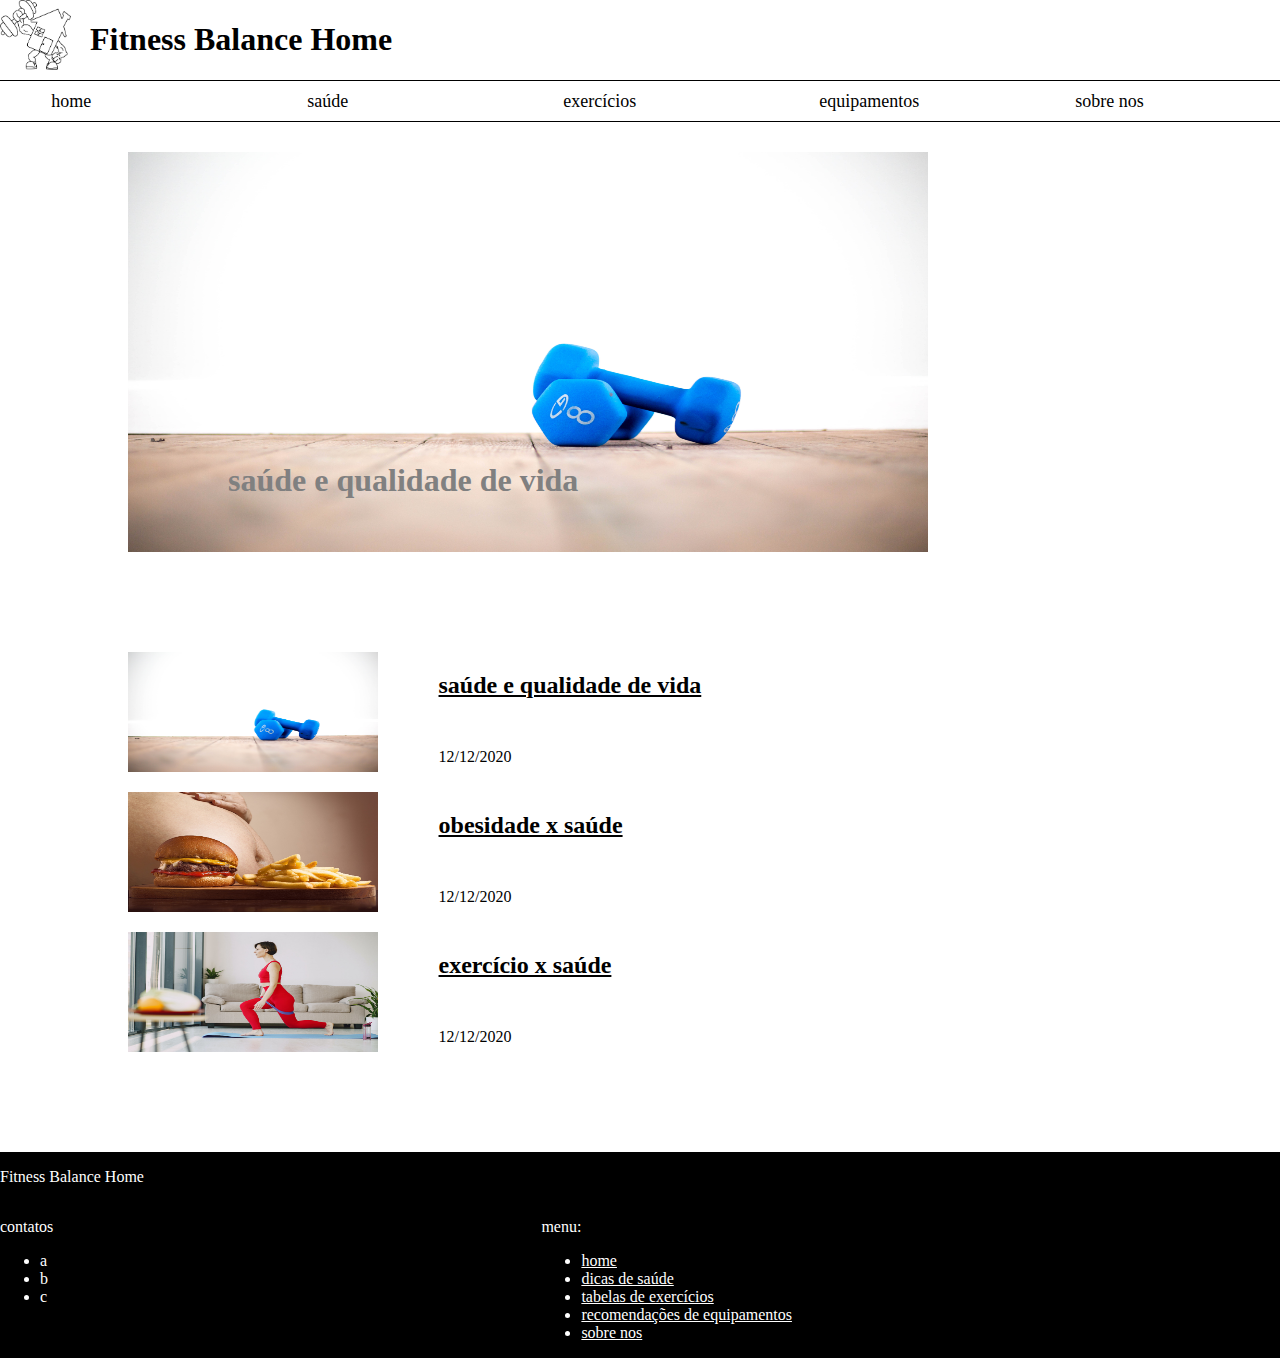
<file: index.html>
<!DOCTYPE html>
<html lang="pt-br">
<head>
    <meta charset="UTF-8">
    <meta name="viewport" content="width=device-width, initial-scale=1.0">
    <title>Document</title>
    <link rel="stylesheet" href="style.css">
    
</head>
<body>
    <!---->
    <!--CABEÇALHO-->
    <header>
        
        <div >
            <img src="logo.png" class="logo" >
            <h1>Fitness Balance Home</h1>
            
        </div>
        
        <img src="BTN_menu mobile.png" id="BTN_menu_mobile" style="margin-top: 10px;">
        

    </header>
    <!---->


    <!---->
    <!--MENU MOBILE-->
    <div id="M_mobile">
        <div class="menu_mobile">

        <div><a href="index.html">home</a></div>
        <div><a href="saúde.html">dicas de saúde</a></div>
        <div><a href="exercícios.html">exercícios</a></div>
        <div><a href="equipamentos.html">equipamentos</a></div>
        <div><a href="sobre nos.html">sobre nos</a></div>
    </div>
    </div>
    <!---->
    <!---->
    <!--MENU DESK-->
    <nav class="menu_desktop">
        <div class="menu_aba"><div><a href="index.html">home</a></div></div>
        <div class="menu_aba"><div><a href="saúde.html">saúde</a></div></div>
        <div class="menu_aba"><div><a href="exercícios.html">exercícios</a></div></div>
        <div class="menu_aba"><div><a href="equipamentos.html">equipamentos</a></div></div>
        <div class="menu_aba"><div><a href="sobre nos.html">sobre nos</a></div></div>
         
        
    </nav>
    <!---->



    <!---->
    
    <main>
    <!--CARROSSEL-->
        <section class="carrossel">
            <div class="frame">
                <a href="saúde e qualidade de vida.html">
                <img src="img/saúde e qualidade de vida.jpg" class="imagem_carrocel" style="max-width: 800px;">
                <div>
                    <h2>saúde e qualidade de vida</h2>
                    
               </div> </a>
                
            </div>
            
        </div>
        </section>



    <!--ARTIGO-->
        <section class="section_artigos">

            <article class="artigo">
                <img src="img/saúde e qualidade de vida.jpg" class="nail_artigo">
                <a href="saúde e qualidade de vida.html" class="artigo_titulo"><h2>saúde e qualidade de vida</h2>                   
                </a>
                <p id="data">12/12/2020</p>
                <div id="numero comentarios">
               
            </article>
            
            <article class="artigo">
                <img src="img/obesidade x saúde.jpg" class="nail_artigo">
                <a href="obesidade x saúde.html" class="artigo_titulo"><h2>obesidade x saúde</h2>                   
                </a>
                <p id="data">12/12/2020</p>
                <div id="numero comentarios">
               
            </article>
    
            <article class="artigo">
                <img src="img/exercício x saúde.jpg" class="nail_artigo">
                <a href="exercício x saúde .html" class="artigo_titulo"><h2>exercício x saúde </h2>                   
                </a>
                <p id="data">12/12/2020</p>
                <div id="numero comentarios">
                </article>
    

               
           

        </section>


    </main>
    <!---->


    <!---->
    <footer>

        <p class="footer_a">Fitness Balance Home</p>

        <div class="footer_b"><p>contatos</p>
            <ul>
                <li>a</li>
                <li>b</li>
                <li>c</li>
                
            </ul></div>

        
            <div class="footer_c"><p>menu:</p>
                <ul>
                    <li><a href="index.html">home</a></li>
                    <li><a href="dicas de saúde.html">dicas de saúde</a></li>
                    <li><a href="tabelas de exercícios.html">tabelas de exercícios</a></li>
                    <li><a href="recomendações de equipamentos.html">recomendações de equipamentos</a></li>
                    <li><a href="sobre nos.html">sobre nos</a></li>
                    
                </ul></div>

        
        

    </footer>
    <!---->



    <script src="menu_mobile.js"></script>
</body>
</html>
</file>
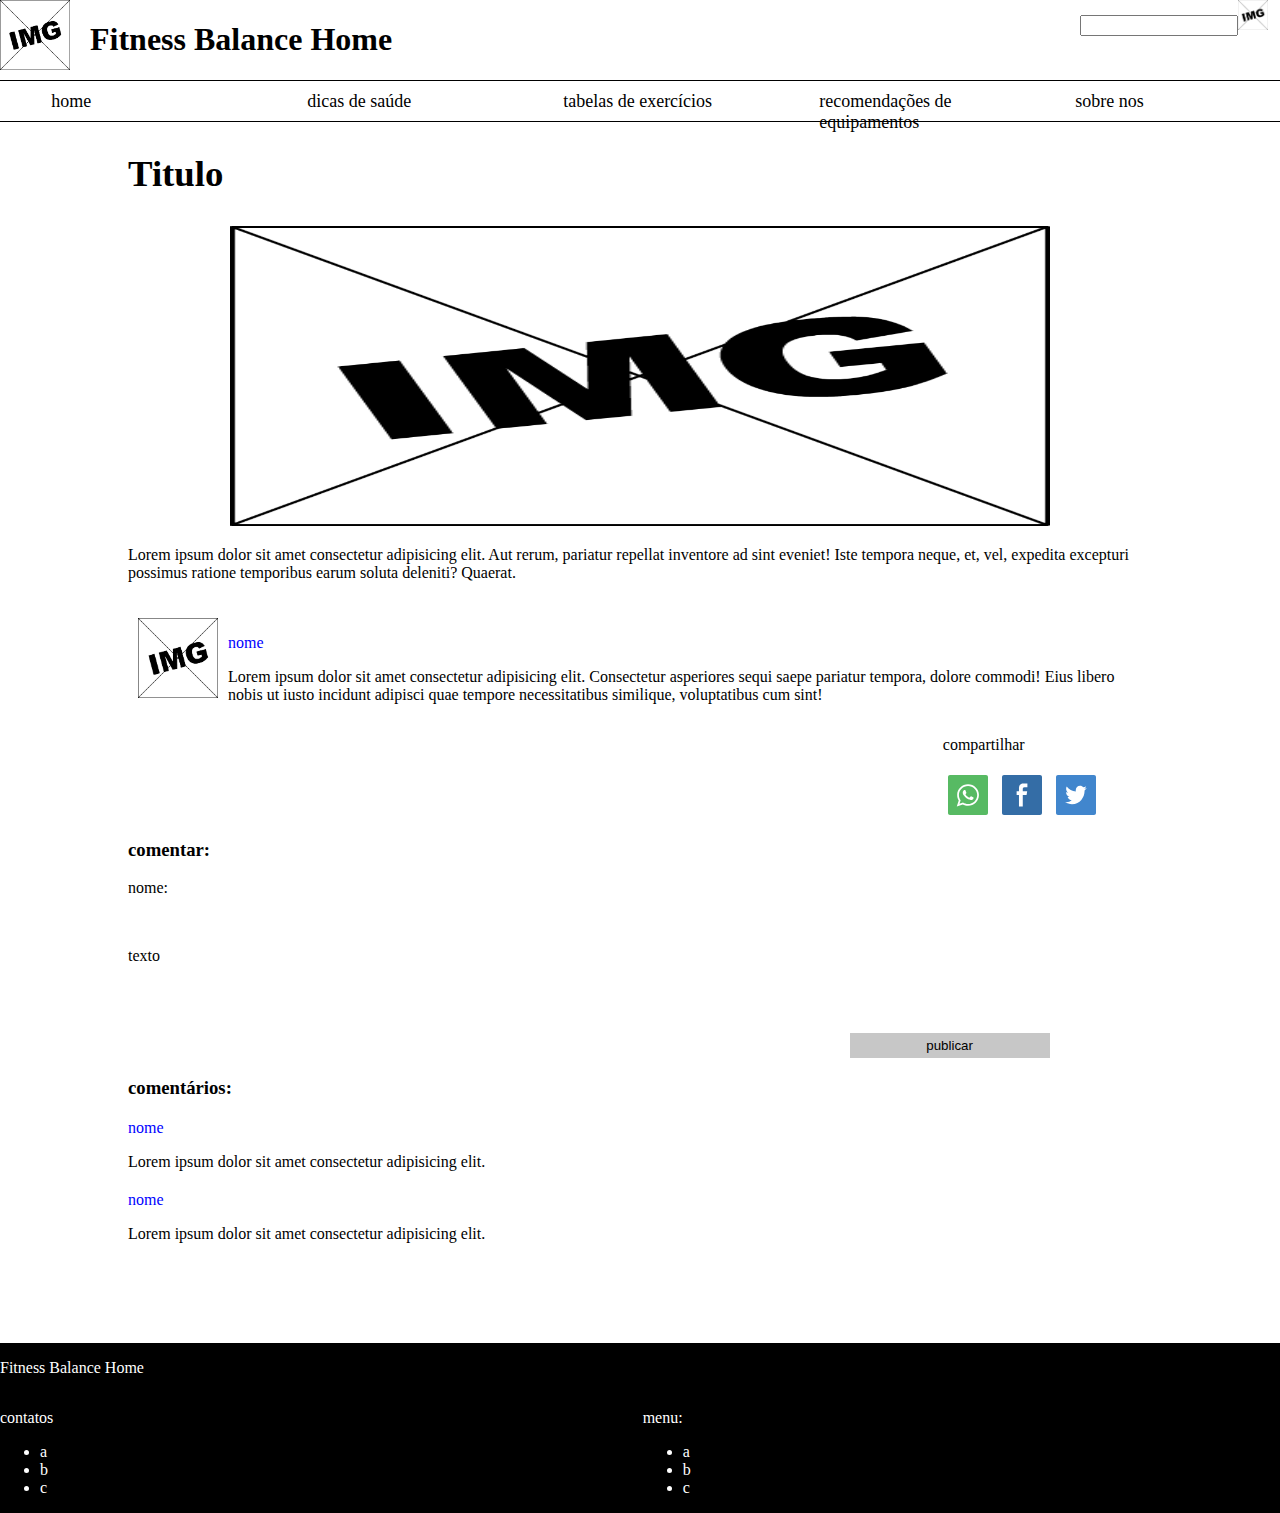
<file: artigo.html>
<!DOCTYPE html>
<html lang="pt-br">
<head>
    <meta charset="UTF-8">
    <meta name="viewport" content="width=device-width, initial-scale=1.0">
    <title>Document</title>
    <link rel="stylesheet" href="style.css">
</head>
<body>
    <!---->
    <!--CABEÇALHO-->
    <header>
        
        <div>
            <img src="img.png" class="logo" >
            <h1>Fitness Balance Home</h1>
            
        </div>
        
        <img src="img.png" id="BTN_menu_mobile">
        
        <div class="buscar_desktop"><input type="text" class="buscar"><img src="img.png" class="lupa"></div>

    </header>
    <!---->


    <!---->
    <!--MENU MOBILE-->
    <div id="M_mobile">
        <div class="menu_mobile">
        <div class="buscar_mobile"><input type="text" class="buscar"><img src="img.png" class="lupa"></div>
        <div><a href="">home</a></div>
        <div><a href="">dicas de saúde</a></div>
        <div><a href="">tabelas de exercícios</a></div>
        <div><a href="">recomendações de equipamentos</a></div>
        <div><a href="">sobre nos</a></div>
    </div>
    </div>
    <!---->
    <!---->
    <!--MENU DESK-->
    <nav class="menu_desktop">
        <div class="menu_aba"><div><a href="">home</a></div></div>
        <div class="menu_aba"><div><a href="">dicas de saúde</a></div></div>
        <div class="menu_aba"><div><a href="">tabelas de exercícios</a></div></div>
        <div class="menu_aba"><div><a href="">recomendações de equipamentos</a></div></div>
        <div class="menu_aba"><div><a href="">sobre nos</a></div></div>
        
        
        
    </nav>
    <!---->



    <!---->
    
    <main>

        <section class="corpo_artigo">
           <h2>Titulo</h2>
           <img src="img.png" >
           <p>Lorem ipsum dolor sit amet consectetur adipisicing elit. Aut rerum, pariatur repellat inventore ad sint eveniet! Iste tempora neque, et, vel, expedita excepturi possimus ratione temporibus earum soluta deleniti? Quaerat.</p>

           <div class="autor">
               <img src="img.png" >
               <div>
                <p class="nome">nome</p>
                <p>Lorem ipsum dolor sit amet consectetur adipisicing elit. Consectetur asperiores sequi saepe pariatur tempora, dolore commodi! Eius libero nobis ut iusto incidunt adipisci quae tempore necessitatibus similique, voluptatibus cum sint!</p>
           
               </div>
                </div>
        </section>

        
        <section class="share"> 
            <div class="BTM_compartilhamento">
            <p>compartilhar</p>
            <a href="" id="whatsapp-share-btt" rel="nofollow" target="_blank" class="whatsapp-share-button"></a>
            <a href="" id="facebook-share-btt" rel="nofollow" target="_blank" class="facebook-share-button"></a>
            <a href="" id="twitter-share-btt" rel="nofollow" target="_blank" class="twitter-share-button"></a>
            </div>
        </section>
        
        

        <section class="comentar">
            <h3>comentar:</h3>
            <p >nome:</p>
            <input type="text">
            <p>texto</p>       
            <div><input type="text">
                <button>publicar</button>
            </div>     
            
            
        </section>

        <section class="comentarios">
            <h3>comentários:</h3>
            <div class="comentario">
                
                <p class="nome">nome</p>
                <p>Lorem ipsum dolor sit amet consectetur adipisicing elit.</p>
            </div>

            <div class="comentario">
                
                <p class="nome">nome</p>
                <p>Lorem ipsum dolor sit amet consectetur adipisicing elit.</p>
            </div>
        </section>

    </main>
    <!---->


    <!---->
    <footer>

        <p class="footer_a">Fitness Balance Home</p>

        <div class="footer_b"><p>contatos</p>
            <ul>
                <li>a</li>
                <li>b</li>
                <li>c</li>
                
            </ul></div>

        <div class="footer_c"><p>menu:</p>
            <ul>
                <li>a</li>
                <li>b</li>
                <li>c</li>
                
            </ul></div>

        
        

    </footer>
    <!---->
    <script src="menu_mobile.js"></script>
    <script src="compartilhamento.js"></script>
</body>

</html>
</file>
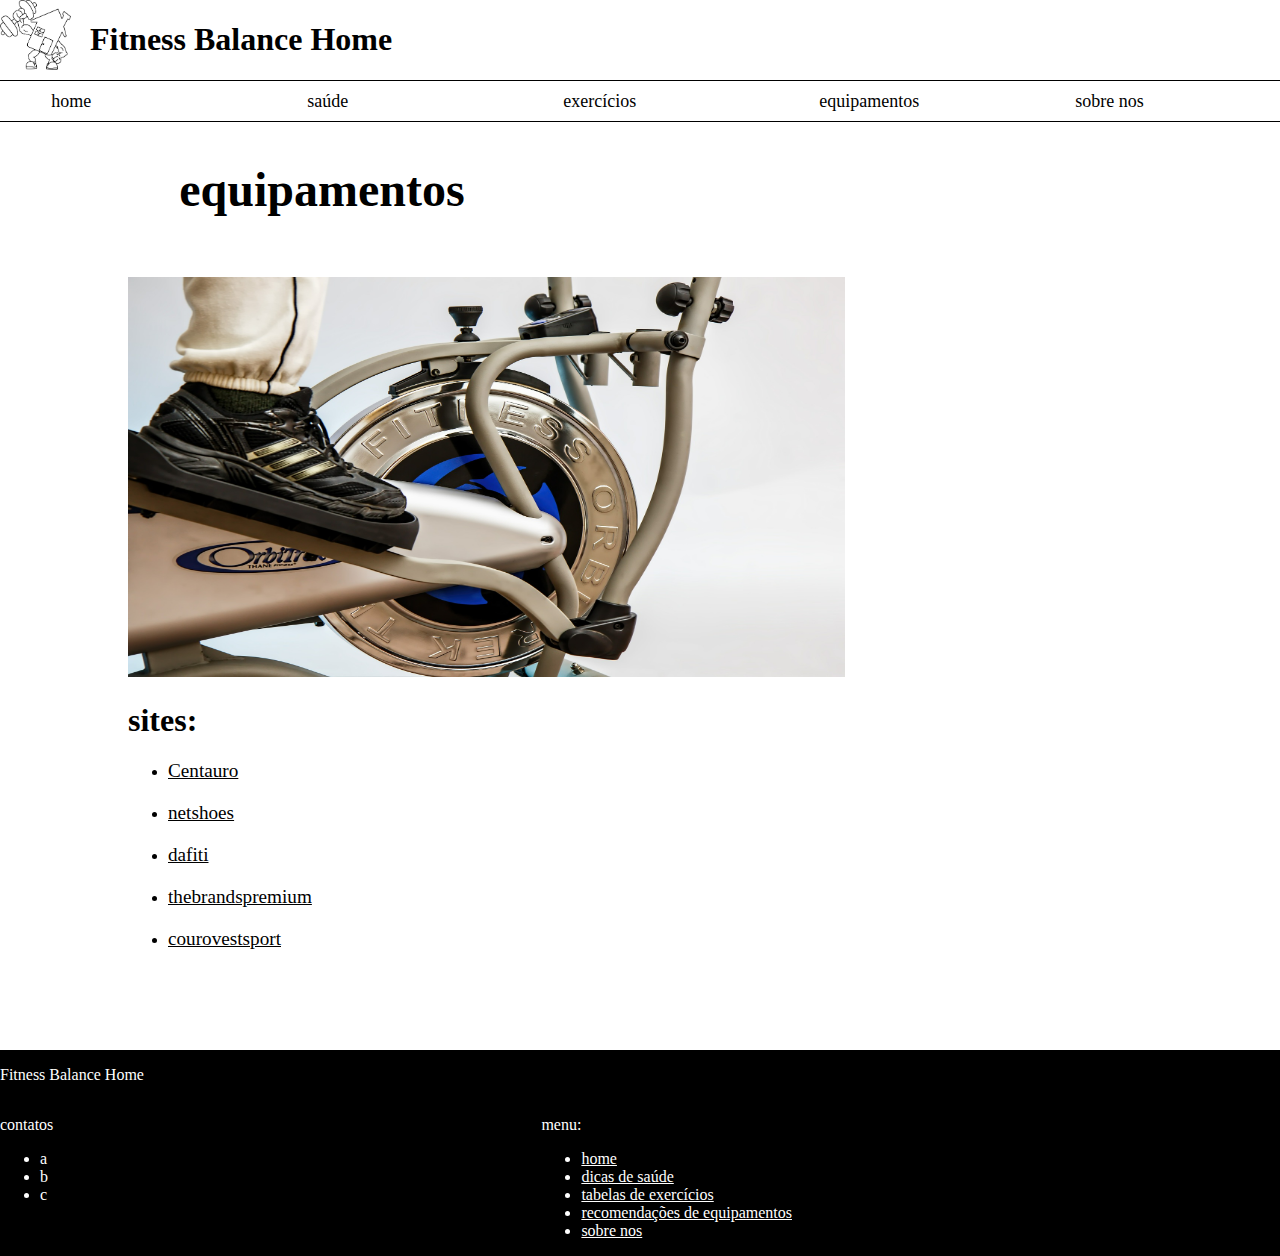
<file: equipamentos.html>
<!DOCTYPE html>
<html lang="pt-br">
<head>
    <meta charset="UTF-8">
    <meta name="viewport" content="width=device-width, initial-scale=1.0">
    <title>Document</title>
    <link rel="stylesheet" href="style.css">
</head>
<body>
    <!---->
  <!---->
    <!--CABEÇALHO-->
    <header>
        
        <div >
            <img src="logo.png" class="logo" >
            <h1>Fitness Balance Home</h1>
            
        </div>
        
        <img src="BTN_menu mobile.png" id="BTN_menu_mobile" style="margin-top: 10px;">
        

    </header>
    <!---->


    <!---->
   <!--MENU MOBILE-->
   <div id="M_mobile">
    <div class="menu_mobile">

    <div><a href="index.html">home</a></div>
    <div><a href="saúde.html">dicas de saúde</a></div>
    <div><a href="exercícios.html">exercícios</a></div>
    <div><a href="equipamentos.html">equipamentos</a></div>
    <div><a href="sobre nos.html">sobre nos</a></div>
</div>
</div>
<!---->
<!---->
<!--MENU DESK-->
<nav class="menu_desktop">
    <div class="menu_aba"><div><a href="index.html">home</a></div></div>
    <div class="menu_aba"><div><a href="saúde.html">saúde</a></div></div>
    <div class="menu_aba"><div><a href="exercícios.html">exercícios</a></div></div>
    <div class="menu_aba"><div><a href="equipamentos.html">equipamentos</a></div></div>
    <div class="menu_aba"><div><a href="sobre nos.html">sobre nos</a></div></div>
     
    
</nav>
<!---->



    <!---->
    
    <main>
    <!--IMAGEM-->
        <section class="imagem_categoria">
            <h2>equipamentos</h2>
            <img src="img/recomendações de equipamentos.jpg" >
            
            
        </section>



    <!--ARTIGO-->
        <section class="section_artigos">

                        
                                   
           <h1 style="margin-left: 0%;">sites:</h1>
               <ul>
                   <li><a href="https://www.centauro.com.br/">Centauro</a></li>
                   <li><a href="https://www.netshoes.com.br/">netshoes</a></li>
                   <li><a href="https://m.dafiti.com.br/c/?c1=esporte&c2=esporte-masculino">dafiti</a></li>
                   <li> <a href="https://www.thebrandspremium.com/produtos/tenis-nike-air-max-90-essential-caramelo/?pf=gs">thebrandspremium</a>
                   </li>
                   <li><a href="https://www.courovestsport.com.br/mobile/tenis-nike-air-max-sequent-4-masculino-11614-p997711?tsid=16&v=997718">courovestsport</a>
                   </li>
                   
               </ul>

           

        </section>


    </main>
    <!---->


    <!---->
    <footer>

        <p class="footer_a">Fitness Balance Home</p>

        <div class="footer_b"><p>contatos</p>
            <ul>
                <li>a</li>
                <li>b</li>
                <li>c</li>
                
            </ul></div>


            <div class="footer_c"><p>menu:</p>
                <ul>
                    <li><a href="index.html">home</a></li>
                    <li><a href="dicas de saúde.html">dicas de saúde</a></li>
                    <li><a href="tabelas de exercícios.html">tabelas de exercícios</a></li>
                    <li><a href="recomendações de equipamentos.html">recomendações de equipamentos</a></li>
                    <li><a href="sobre nos.html">sobre nos</a></li>
                    
                </ul></div>

        
        

    </footer>
    <!---->
    <script src="menu_mobile.js"></script>
</body>
</html>
</file>
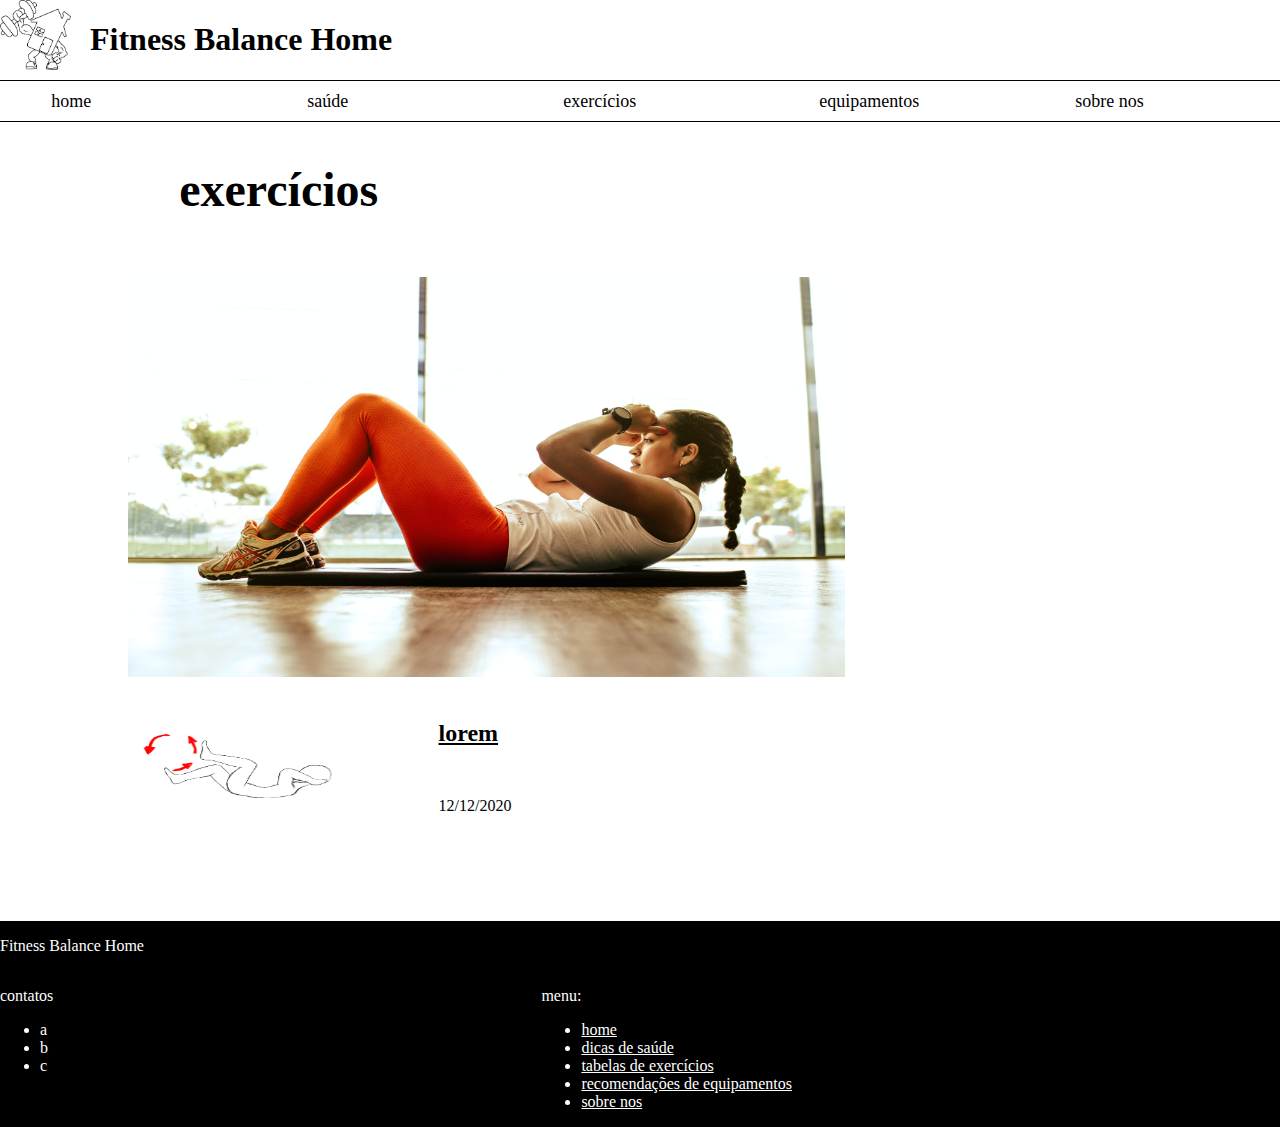
<file: exercícios.html>
<!DOCTYPE html>
<html lang="pt-br">
<head>
    <meta charset="UTF-8">
    <meta name="viewport" content="width=device-width, initial-scale=1.0">
    <title>Document</title>
    <link rel="stylesheet" href="style.css">
</head>
<body>
    <!---->
<!---->
    <!--CABEÇALHO-->
    <header>
        
        <div >
            <img src="logo.png" class="logo" >
            <h1>Fitness Balance Home</h1>
            
        </div>
        
        <img src="BTN_menu mobile.png" id="BTN_menu_mobile" style="margin-top: 10px;">
        

    </header>
    <!---->


    <!---->
    <!--MENU MOBILE-->
    <div id="M_mobile">
        <div class="menu_mobile">

        <div><a href="index.html">home</a></div>
        <div><a href="saúde.html">dicas de saúde</a></div>
        <div><a href="exercícios.html">exercícios</a></div>
        <div><a href="equipamentos.html">equipamentos</a></div>
        <div><a href="sobre nos.html">sobre nos</a></div>
    </div>
    </div>
    <!---->
    <!---->
    <!--MENU DESK-->
    <nav class="menu_desktop">
        <div class="menu_aba"><div><a href="index.html">home</a></div></div>
        <div class="menu_aba"><div><a href="saúde.html">saúde</a></div></div>
        <div class="menu_aba"><div><a href="exercícios.html">exercícios</a></div></div>
        <div class="menu_aba"><div><a href="equipamentos.html">equipamentos</a></div></div>
        <div class="menu_aba"><div><a href="sobre nos.html">sobre nos</a></div></div>
         
        
    </nav>
    <!---->



    <!---->
    
    <main>
    <!--IMAGEM-->
        <section class="imagem_categoria">
            <h2>exercícios</h2>
            <img src="img/tabelas de exercícios.jpg" >
           
            
        </section>



    <!--ARTIGO-->
        <section class="section_artigos">

            
            <article class="artigo">
                <img src="tabela1/9.png" class="nail_artigo">
                <a href="tabela1.html" class="artigo_titulo"><h2>lorem</h2>                   
                </a>
                <p id="data">12/12/2020</p>
                <div id="numero comentarios">
               
            </article>
            
    

               

           

        </section>


    </main>
    <!---->


    <!---->
    <footer>

        <p class="footer_a">Fitness Balance Home</p>

        <div class="footer_b"><p>contatos</p>
            <ul>
                <li>a</li>
                <li>b</li>
                <li>c</li>
                
            </ul></div>

        <div class="footer_c"><p>menu:</p>
            <ul>
                <li><a href="index.html">home</a></li>
                <li><a href="dicas de saúde.html">dicas de saúde</a></li>
                <li><a href="tabelas de exercícios.html">tabelas de exercícios</a></li>
                <li><a href="recomendações de equipamentos.html">recomendações de equipamentos</a></li>
                <li><a href="sobre nos.html">sobre nos</a></li>
                
            </ul></div>


    </footer>
    <!---->
    <script src="menu_mobile.js"></script>
</body>
</html>
</file>
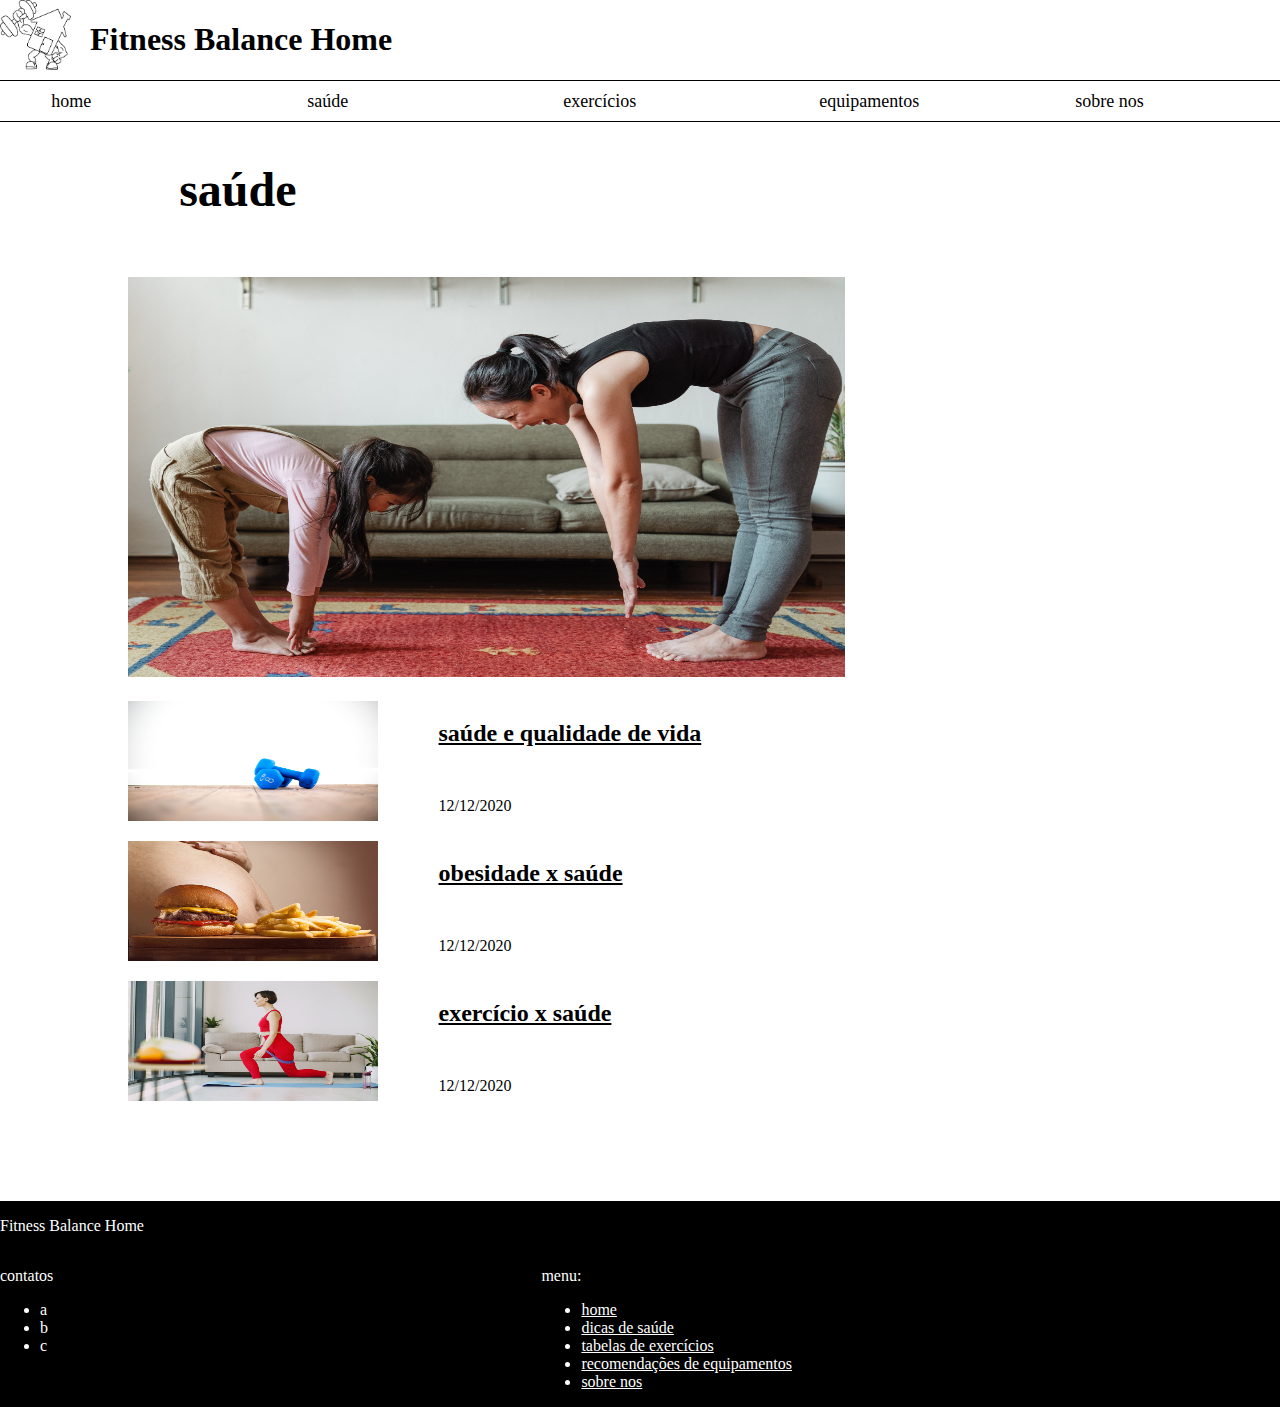
<file: saúde.html>
<!DOCTYPE html>
<html lang="pt-br">
<head>
    <meta charset="UTF-8">
    <meta name="viewport" content="width=device-width, initial-scale=1.0">
    <title>Document</title>
    <link rel="stylesheet" href="style.css">
</head>
<body>
    <!---->
<!---->
    <!--CABEÇALHO-->
    <header>
        
        <div >
            <img src="logo.png" class="logo" >
            <h1>Fitness Balance Home</h1>
            
        </div>
        
        <img src="BTN_menu mobile.png" id="BTN_menu_mobile" style="margin-top: 10px;">
        

    </header>
    <!---->

    <!---->
    <!--MENU MOBILE-->
    <div id="M_mobile">
        <div class="menu_mobile">

        <div><a href="index.html">home</a></div>
        <div><a href="saúde.html">dicas de saúde</a></div>
        <div><a href="exercícios.html">exercícios</a></div>
        <div><a href="equipamentos.html">equipamentos</a></div>
        <div><a href="sobre nos.html">sobre nos</a></div>
    </div>
    </div>
    <!---->
    <!---->
    <!--MENU DESK-->
    <nav class="menu_desktop">
        <div class="menu_aba"><div><a href="index.html">home</a></div></div>
        <div class="menu_aba"><div><a href="saúde.html">saúde</a></div></div>
        <div class="menu_aba"><div><a href="exercícios.html">exercícios</a></div></div>
        <div class="menu_aba"><div><a href="equipamentos.html">equipamentos</a></div></div>
        <div class="menu_aba"><div><a href="sobre nos.html">sobre nos</a></div></div>
         
        
    </nav>
    <!---->




    <!---->
    
    <main>
    <!--IMAGEM-->
        <section class="imagem_categoria">
            <h2>saúde</h2>
            <img src="img/dicas de saúde.jpg" >
            
            
        </section>



    <!--ARTIGO-->
        <section class="section_artigos">

            
            <article class="artigo">
                <img src="img/saúde e qualidade de vida.jpg" class="nail_artigo">
                <a href="saúde e qualidade de vida.html" class="artigo_titulo"><h2>saúde e qualidade de vida</h2>                   
                </a>
                <p id="data">12/12/2020</p>
                <div id="numero comentarios">
               
            </article>
            
            <article class="artigo">
                <img src="img/obesidade x saúde.jpg" class="nail_artigo">
                <a href="obesidade x saúde.html" class="artigo_titulo"><h2>obesidade x saúde</h2>                   
                </a>
                <p id="data">12/12/2020</p>
                <div id="numero comentarios">
               
            </article>
    
            <article class="artigo">
                <img src="img/exercício x saúde.jpg" class="nail_artigo">
                <a href="exercício x saúde .html" class="artigo_titulo"><h2>exercício x saúde </h2>                   
                </a>
                <p id="data">12/12/2020</p>
                <div id="numero comentarios">
                </article>
    

               

           

        </section>


    </main>
    <!---->


    <!---->
    <footer>

        <p class="footer_a">Fitness Balance Home</p>

        <div class="footer_b"><p>contatos</p>
            <ul>
                <li>a</li>
                <li>b</li>
                <li>c</li>
                
            </ul></div>

      
            <div class="footer_c"><p>menu:</p>
                <ul>
                    <li><a href="index.html">home</a></li>
                    <li><a href="dicas de saúde.html">dicas de saúde</a></li>
                    <li><a href="tabelas de exercícios.html">tabelas de exercícios</a></li>
                    <li><a href="recomendações de equipamentos.html">recomendações de equipamentos</a></li>
                    <li><a href="sobre nos.html">sobre nos</a></li>
                    
                </ul></div>

        
        

    </footer>
    <!---->
    <script src="menu_mobile.js"></script>
</body>
</html>
</file>
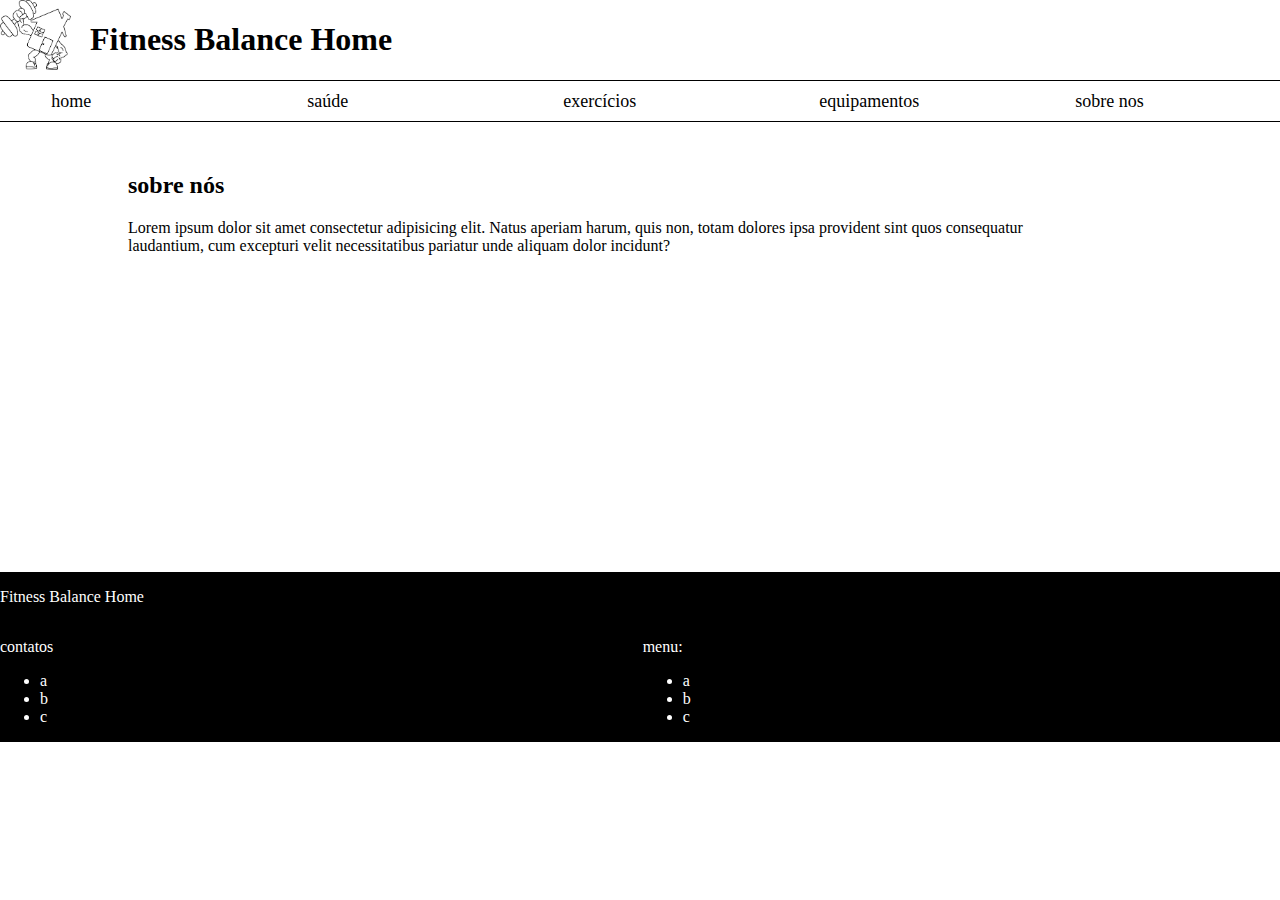
<file: sobre nos.html>
<!DOCTYPE html>
    <html lang="pt-br">
    <head>
        <meta charset="UTF-8">
        <meta name="viewport" content="width=device-width, initial-scale=1.0">
        <title>Document</title>
        <link rel="stylesheet" href="style.css">
    </head>
    <body>
        <!---->
<!---->
    <!--CABEÇALHO-->
    <header>
        
        <div >
            <img src="logo.png" class="logo" >
            <h1>Fitness Balance Home</h1>
            
        </div>
        
        <img src="BTN_menu mobile.png" id="BTN_menu_mobile" style="margin-top: 10px;">
        

    </header>
    <!---->
    
    
        <!---->
      <!--MENU MOBILE-->
    <div id="M_mobile">
        <div class="menu_mobile">

        <div><a href="index.html">home</a></div>
        <div><a href="saúde.html">dicas de saúde</a></div>
        <div><a href="exercícios.html">exercícios</a></div>
        <div><a href="equipamentos.html">equipamentos</a></div>
        <div><a href="sobre nos.html">sobre nos</a></div>
    </div>
    </div>
    <!---->
    <!---->
    <!--MENU DESK-->
    <nav class="menu_desktop">
        <div class="menu_aba"><div><a href="index.html">home</a></div></div>
        <div class="menu_aba"><div><a href="saúde.html">saúde</a></div></div>
        <div class="menu_aba"><div><a href="exercícios.html">exercícios</a></div></div>
        <div class="menu_aba"><div><a href="equipamentos.html">equipamentos</a></div></div>
        <div class="menu_aba"><div><a href="sobre nos.html">sobre nos</a></div></div>
         
        
    </nav>
    <!---->
    
    
    
        <!---->
        
        <main>

            <section class="sobreN">
                <h2>sobre nós</h2>
                <p>Lorem ipsum dolor sit amet consectetur adipisicing elit. Natus aperiam harum, quis non, totam dolores ipsa provident sint quos consequatur laudantium, cum excepturi velit necessitatibus pariatur unde aliquam dolor incidunt?</p>
             

            </section>
       
    
        </main>
        <!---->
    
    
        <!---->
        <footer>
    
            <p class="footer_a">Fitness Balance Home</p>
    
            <div class="footer_b"><p>contatos</p>
                <ul>
                    <li>a</li>
                    <li>b</li>
                    <li>c</li>
                    
                </ul></div>
    
            <div class="footer_c"><p>menu:</p>
                <ul>
                    <li>a</li>
                    <li>b</li>
                    <li>c</li>
                    
                </ul></div>
    
            
            
    
        </footer>
        <!---->
        <script src="menu_mobile.js"></script>
    </body>
    
    </html>
</file>
<file: style.css>
/*  MOBILE  */


    #artigo{
        font-size: larger;
        width: 80%;
        margin-left: 10%;
    }
    article img{
        max-width: 250px;
    }
    #imagem{
        width: 80%;
    }
    .footer_c a{
        color: white;
    }

    header{
        
            border-bottom-width: 1px;
            border-bottom-style: solid;
            border-bottom-color: #000;
        
    }
    .menu_desktop{
        border-bottom-width: 1px;
        border-bottom-style: solid;
        border-bottom-color: #000;
    }
    
    body{
        background-color: white;
    }
    .section_artigos li{
        margin-top: 20px;
    }
    .section_artigos ul a{

        font-size: larger;
       
    }
    .imagem_categoria img{
        max-height: 400px;
    }

    footer{
        margin-top: 100px;
    }
    #tabela img{

        max-width: 400px;
        width: 100px;
        height:auto;
    }
    .corpo_artigo img{
        
        max-height: 300px;
        width: 100px;
        height:auto;
    }
    @media (max-width: 300px){
    img{
        max-height: 150px;
    }
    .imagem_categoria img{
        max-height: 200px;
    }
    }
    @media (max-width: 500px){
        #imagem{
            width: 100%;
        }
        #artigo{
            width: 100%;
            margin: 0%;
        }
        body{
                margin: 0;
                min-width: 250px;
               
               
        }
        a{
            color: black;
        }
        .lupa{            
            width: 30px;
        }
        /************/
        
        
        /************/
        /*  CABEÇALHO   */
        
        header{
            display: grid;
            grid-template-columns: 1fr  50px;
            grid-template-rows: 1fr;
            grid-template-areas: "a  c";
            height:  60px;
            background-color: white;
            
        }
        header div{
        grid-area: a;
        display: grid;
        grid-template-columns: 50px 1fr;
        grid-template-areas: ". .";
        }
        
        .buscar_desktop{
        display: none;
        }
        .logo{
            height: 50px;
            padding-right: 20px;
        }
        #BTN_menu_mobile{
            grid-area: c;
            width: 40px;
        }
        h1{
            font-size: large;
        }
        /************/
        
        
        /************/
        /*  MENU   */
        .menu_desktop{
            display: none;
        }
        
        
        #M_mobile{
            width: 100%;
            display: grid;
            grid-template-columns: 1fr 250px;
            grid-template-areas: ". a";
            position: absolute;
            z-index: 2;
            
        }
        

        .menu_mobile{
            grid-area: a;
            background-color: white;
            border-bottom-left-radius: 10px;
            
            
        }
        .menu_mobile div{
            margin-left: 20px;
            height: 70px;
        
        }
        .buscar_mobile{
            display: none;
        }
        .buscar{
            width: 150px;
        }
        
        
        /************/
        
        
        /************/
        /*  CARROSSEL   */
        .carrossel{
            padding-top: 30px;
            height: 300px;
            display: grid;
            grid-template-columns: 1fr ;
            grid-template-rows: 1fr ;
         
            grid-template-areas: "a";
        }
        .frame{
            grid-area: a;
            height: 100%;
            width: 100%;
            
        
        }
        .frame img{
          
            height: 300px;
            width: 100%;
            z-index: -1;
        }
        .frame div{
        
        position: absolute;
        margin-top:  -100px;
        margin-left: 10px;
        margin-right: 10px;
        z-index: 1;
        
        }
        .frame a{
            color: gray;
        }
        .carrossel_BTNs{
            display: grid;
            grid-template-columns: 60px 1fr 60px;
            grid-template-rows: 1fr 60px 1fr;
            gap: 1px 1px;
            grid-template-areas: ". . ." "a . b" ". . .";
            grid-area: a;
            height: 300px;
            width: 100%;
            position: absolute;
            z-index: 1;
        }
        #L{
            opacity: 50%;
            grid-area: a;
            height: 60px;
        }
        #R{
            opacity: 50%;
            grid-area: b;
            height: 60px;
        }
        /************/
        
        
        /************/
        /*  IMAGEN  */

        
        .imagem_categoria img{
            width: 100%;
            height: 300px;
            margin-top: 20px;
        }
        .imagem_categoria h2{
            font-size: xx-large;
        }
        /************/
        
        
        /************/
        /*  SOBRE NOS   */
        .sobreN{
            margin-top: 50px;
            margin-bottom: 100px;
            margin-left: 10px;
            margin-right: 10px;
            border-radius: 10px;
            background-color: white;
            height: 300px;
        }
         /************/
        
        
        /************/
        /*  BUSCA   */
        .busca{
            margin-left: 5%;
        }
        /************/
        
        
        /************/
        /*  ARTIGO   */
        .corpo_artigo{
            
            background-color: white;
        }
        .corpo_artigo img{
            width: 100%;
            height: 300px;
        }

        .autor{
            padding-top: 20px;
            display: grid;
            gap: 20px;
            grid-template-areas: "a b""a b";
        }
        .autor img{
            grid-area: a;
            width: 60px;
            height: 60px;
        }
        
        /************/
        
        
        /************/
        /*  COMENTARIOS   */
        
        .nome{
            color: blue;
        }
        .comentar input{
            border-style: none;
        }
        .comentar{
            
            margin-left: 5%;
        }
        .comentar div {
            display: grid;
            grid-template-areas: "a a"". b";
            width: 90%;
        }
        .comentar div input{
            grid-area: a;
            height: 50px;
        }
        .comentar div button{
            border-style: none;
            background-color: rgb(199, 199, 199);
            grid-area: b;
            height: 25px;

        }
        .comentarios{
            width: 90%;
            margin-left: 5%;

        }

        .comentario{
            margin-top: 20px;
            background-color: white;

        }
        /************/
        
        
        /************/
        /*  ARTIGOS   */
        .artigo{
        margin-top: 20px;
        margin-right: 10%;
        width: 80%;
        margin-left: 10%;
        background-color: white;
    
        display: grid;
        grid-template-columns:1fr 1fr  ;
        grid-template-rows: 1fr  auto 40px ;
        grid-template-areas: "a a ""b b ""c  d";
        }
        .nail_artigo{
            grid-area: a;
            height: 200px;
            width: 100%;   
        }
        .artigo_titulo{
            grid-area: b;
        }
        #data{
            grid-area: c;
        }
        #comentarios{
            grid-area: d;
        }
    
        
        /************/
        
        
        /************/
        footer{
            background-color: black;
            color: white;
            display: grid;
            grid-template-rows: 50px 1fr;
            grid-template-areas: "a a""b c";
            margin-top: 20px;
        }
    
        .footer_a{
            grid-area: a;
        }
        .footer_b{
            grid-area: b;
        }
        .footer_c{
            grid-area: c;
        }
        }

        @media (min-width: 500px){
            body{
                    margin: 0;
                    
                   
            }
            a{
                color: black;
            }
            .lupa{            
                width: 30px;
            }
            main{
                width: 80%;
                margin-left: auto;
                margin-right: auto;
            }
            /************/
            
            
            /************/
            /*  CABEÇALHO   */
            
            header{
                display: grid;
                grid-template-columns: 1fr  200px;
                grid-template-rows: 1fr;
                grid-template-areas: "a  c";
                height:  auto;
                background-color: white;
                
            }
            header div{
            grid-area: a;
            display: grid;
            grid-template-columns: 50px 1fr;
            grid-template-areas: ". .";
            }
            
            .buscar_desktop{
                grid-area: c;
                display: inline;
            }
            .buscar{
                width: 150px;
            }
            .logo{
                height: 70px;
                padding-right: 20px;
            }
            #BTN_menu_mobile{
                display: none;
            }
            h1{
                margin-left: 40px;
                font-size: xx-large;
            }
            /************/
            
            
            /************/
            /*  MENU   */
            .menu_desktop{
                display: grid;
                grid-template-columns: 1fr 1fr 1fr 1fr 1fr;

            }
            .menu_aba{                
                height: 40px;
            }
            .menu_aba div{
                margin-top: 10px;
                margin-left: 20%;
            }
            .menu_aba a{
                font-size: large;
                text-decoration: none;
            }
            .menu_aba a:hover{
                color: gray;
                align-items: center;
            }
           
            
            
            /************/
            
            
            /************/
            /*  CARROSSEL   */
            .carrossel{
                padding-top: 30px;
                height: 300px;
                display: grid;
                grid-template-columns: 1fr ;
                grid-template-rows: 1fr ;
                margin-bottom: 200px;
                grid-template-areas: "a";
            }
            .carrossel h2{
                font-size: xx-large;
            }
            .frame{
                grid-area: a;
                height: 100%;
                width: 100%;
                
            
            }
            .frame img{
              
                height: 400px;
                width: 100%;
                z-index: -1;
            }
            .frame div{
            
            position: absolute;
            margin-top:  -120px;
            margin-left: 100px;
            margin-right: 10px;
            z-index: 1;
            
            }
            .frame a{
                color: gray;
            }
            .carrossel_BTNs{
                display: grid;
                grid-template-columns: 60px 1fr 60px;
                grid-template-rows: 1fr 60px 1fr;
                gap: 1px 1px;
                grid-template-areas: ". . ." "a . b" ". . .";
                grid-area: a;
                height: 400px;
                width: 70%;
                margin-left: 5%;
                position: absolute;
                z-index: 1;
            }
            #L{
                opacity: 50%;
                grid-area: a;
                height: 60px;
            }
            #L:hover{
                opacity: 60%;
            }
            #R{
                opacity: 50%;
                grid-area: b;
                height: 60px;
            }
            #R:hover{
                opacity: 60%;
            }
            /************/
            
            
            /************/
            /*  IMAGEN  */
    
            
            .imagem_categoria img{
                width: 70%;
                margin-top: 20px;
            }
            .imagem_categoria h2{
                margin-left: 5%;
                font-size: 3pc;
            }
            /************/
            
            
            /************/
            /*  SOBRE NOS   */
            .sobreN{
                margin-top: 50px;
                margin-bottom: 100px;
                width: 90%;
                border-radius: 10px;
                background-color: white;
                height: 300px;
            }/************/
            
            
            /************/
            /*  BUSCA   */
            

        /************/
        
        
        /************/
        /*  ARTIGO   */
        .corpo_artigo{
            
            background-color: white;
        }
        .corpo_artigo img{
            width: 80%;
            margin-left: 10%;
            height: 400px;
        }
        .corpo_artigo h2{
            font-size: 2.3pc;
        }
        .autor{
            padding-top: 20px;
            display: grid;
            grid-template-columns:100px 1fr;
            grid-template-areas: "a b""a b";
        }
        .autor img{
            grid-area: a;
            width: 80px;
            height: 80px;
        }
        
        /************/
        
        
        /************/
        /*  COMENTARIOS   */
        
        .nome{
            color: blue;
        }
        .comentar input{
            border-style: none;
        }
        
        .comentar div {
            display: grid;
            grid-template-columns: 1fr 200px;
            grid-template-areas: "a a"". b";
            width: 90%;
        }
        .comentar div input{
            grid-area: a;
            height: 50px;
        }
        .comentar div button{
            border-style: none;
            background-color: rgb(199, 199, 199);
            grid-area: b;
            height: 25px;

        }


        .comentarios{
            width: 90%;
            

        }

        .comentario{
            margin-top: 20px;
            background-color: white;

        }
        
            
            /************/
            
            
            /************/
            /*  ARTIGOS   */
            
            .artigo{
            margin-top: 20px;
            margin-right: 10%;
            width: 90%;
            background-color: white;
        
            display: grid;
            grid-template-columns:1fr 1fr 1fr ;
            grid-template-rows: 1fr  40px ;
            gap: 10px;
            grid-template-areas: "a b b""a c d";
            }
            .nail_artigo{
                grid-area: a;
                height: 120px;
                width: 100%;   
            }
            .artigo_titulo{
                grid-area: b;
            }
            #data{
                grid-area: c;
            }
            #comentarios{
                grid-area: d;
            }
        
            
            /************/
            
            
            /************/
            footer{
                background-color: black;
                color: white;
                display: grid;
                grid-template-rows: 50px 1fr;
                grid-template-areas: "a a""b c";
            }
        
            .footer_a{
                grid-area: a;
            }
            .footer_b{
                grid-area: b;
            }
            .footer_c{
                grid-area: c;
            }


            @media (max-width: 700px){
                .menu_desktop{
                    grid-template-columns: 1fr 1fr 1fr 1fr ;
                }
                .menu_aba div{
                    margin-top: 0;
                }
                .menu_desktop :nth-child(5){
                    display: none;
                }
                
                h1{
                    margin-left: 40px;
                    font-size: x-large;
                }
                .artigo{
                    width: 100%;
                }
                .imagem_categoria img{
                    width: 100%;
                }
            }
            }


/** COMPARTILHAMENTO **/
.share{
    height: 100px;
    background-color: white;
}
.BTM_compartilhamento{
    float: right;
    margin-right: 5%;
}
.whatsapp-share-button{
    display: inline-block;            
    width: 40px;
    height: 40px;
    margin: 5px;
    background-size: 100% 100%; 
    background-image: url("[data-uri]"); 
    background-repeat: no-repeat;
    background-position: center;
}
.facebook-share-button{
    display: inline-block;            
    width: 40px;
    height: 40px;
    margin: 5px;
    background-size: 100% 100%; 
    background-image: url("[data-uri]"); 
    background-repeat: no-repeat;
    background-position: center;
}

.twitter-share-button{
    display: inline-block;            
    width: 40px;
    height: 40px;
    margin: 5px;
    background-size: 100% 100%; 
    background-image: url("[data-uri]"); /*Base 64 Icon by Xinh Studio*/
    background-repeat: no-repeat;
    background-position: center;
}
</file>
